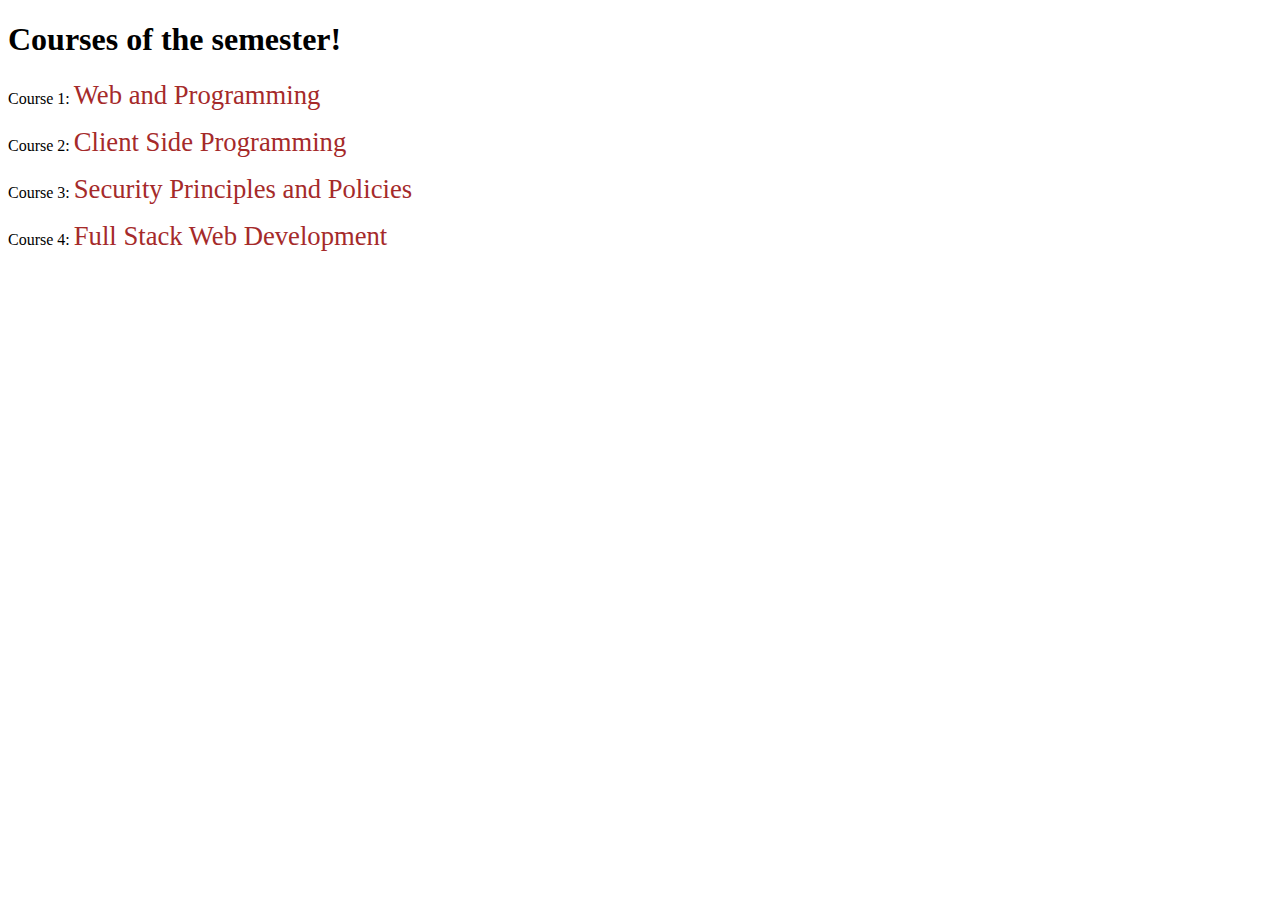
<file: links and styles/index.html>
<!DOCTYPE html>
<html>
    <style>
        a:link {
            color:brown;
            background-color: transparent;
            text-decoration: none;
        }
        a:visited {
            color:blue;
            background-color: transparent;
            text-decoration: none;
        }
        a:hover {
            color:red
        }
    </style>
    <body>
        <h1><b>Courses of the semester!</b></h1>
        <p>Course 1: <a href="WP.html" target="_blank" style="font-size: 20pt;">Web and Programming</a></p>
        <p>Course 2: <a href="CSP.html" target="_blank" style="font-size: 20pt;">Client Side Programming</a></p>
        <p>Course 3: <a href="SP.html" target="_blank" style="font-size: 20pt;">Security Principles and Policies</a></p>
        <p>Course 4: <a href="FSWD.html" target="_blank" style="font-size: 20pt;">Full Stack Web Development</a></p>
    </body>
</html>
</file>
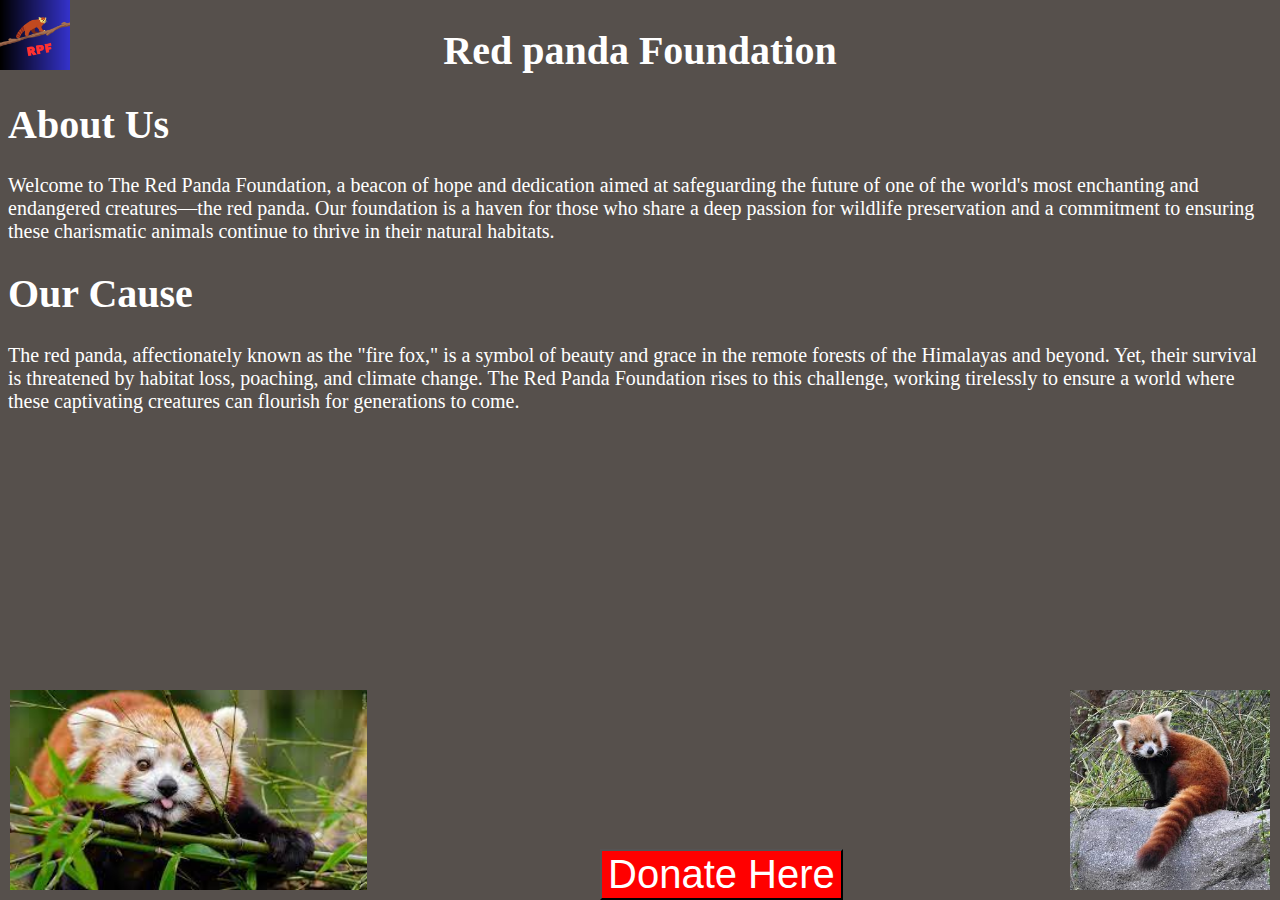
<file: Desktop/mobilefreindly/index.html>
<!DOCTYPE html>
<html lang="en">
<link rel="stylesheet" href="styles.css">


<head>
    <meta charset="UTF-8">
    <meta name="viewport" content="width=device-width, initial-scale=1.0">
    <title>Document</title>
</head>

<body>
    <center>
        <h1 class="Heading">
            Red panda Foundation
        </h1>
    </center>


    <h1>
        About Us
    </h1>
    <p1>
        Welcome to The Red Panda Foundation, a beacon of hope and dedication aimed at safeguarding the future of one
        of the world's most enchanting and endangered creatures—the red panda. Our foundation is a haven for those
        who share a deep passion for wildlife preservation and a commitment to ensuring these charismatic animals
        continue to thrive in their natural habitats.
    </p1>
    <h1>
        Our Cause
    </h1>
    <p1>
        The red panda, affectionately known as the "fire fox," is a symbol of beauty and grace in the remote forests
        of the Himalayas and beyond. Yet, their survival is threatened by habitat loss, poaching, and climate
        change. The Red Panda Foundation rises to this challenge, working tirelessly to ensure a world where these
        captivating creatures can flourish for generations to come.
    </p1>







    <img src="images/red panda (1).png" class="image1">


    <img src="images/redpanda2.jpeg" class="image2">
    <img src="images/redpanda3.jpeg" class="image3">

    <a href="https://redpandanetwork.org" target="_blank">
        <button class="button">
            Donate Here
        </button>
    </a>



</body>

</html>
</file>
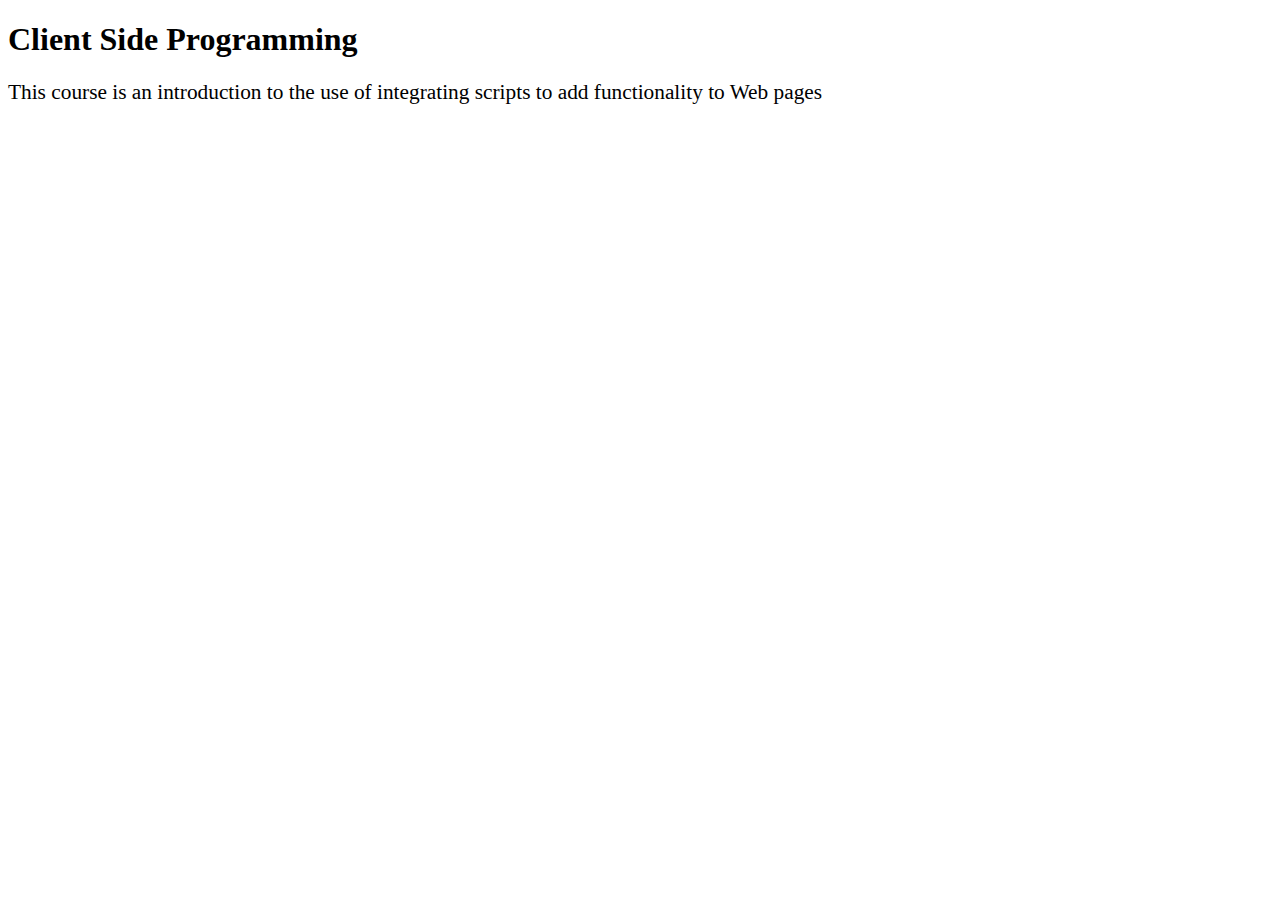
<file: links and styles/csp.html>
<!DOCTYPE html>
<html>
    <body>
        <h1><b>Client Side Programming</b></h1>
        <p style="font-size: 16pt;">This course is an introduction to the use of integrating scripts to add functionality to Web pages</p>
    </body>
</html>
</file>
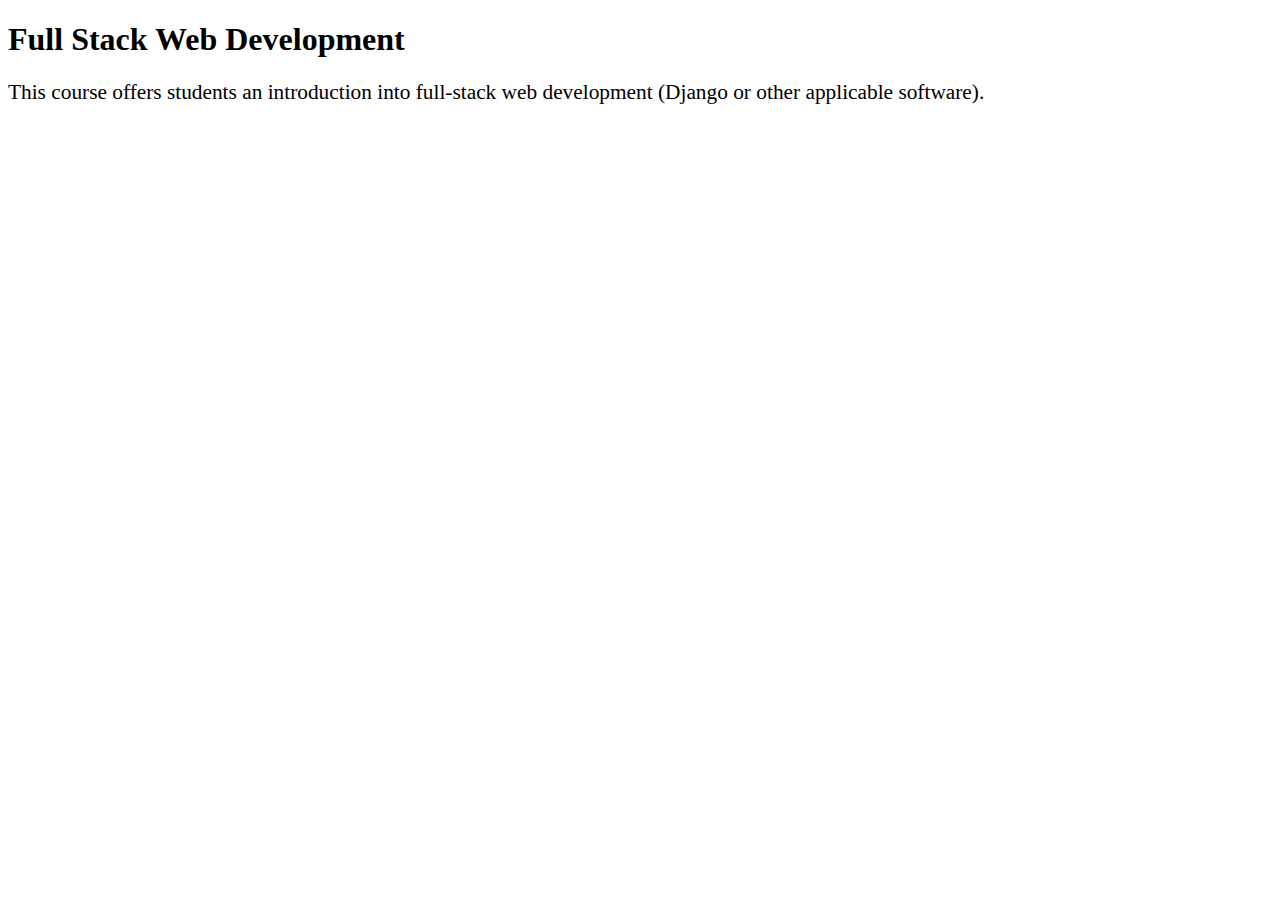
<file: links and styles/fswd.html>
<!DOCTYPE html>
<html>
    <body>
        <h1><b>Full Stack Web Development</b></h1>
        <p style="font-size: 16pt;">This course offers students an introduction into full-stack web development (Django or other applicable software).</p>
    </body>
</html>
</file>
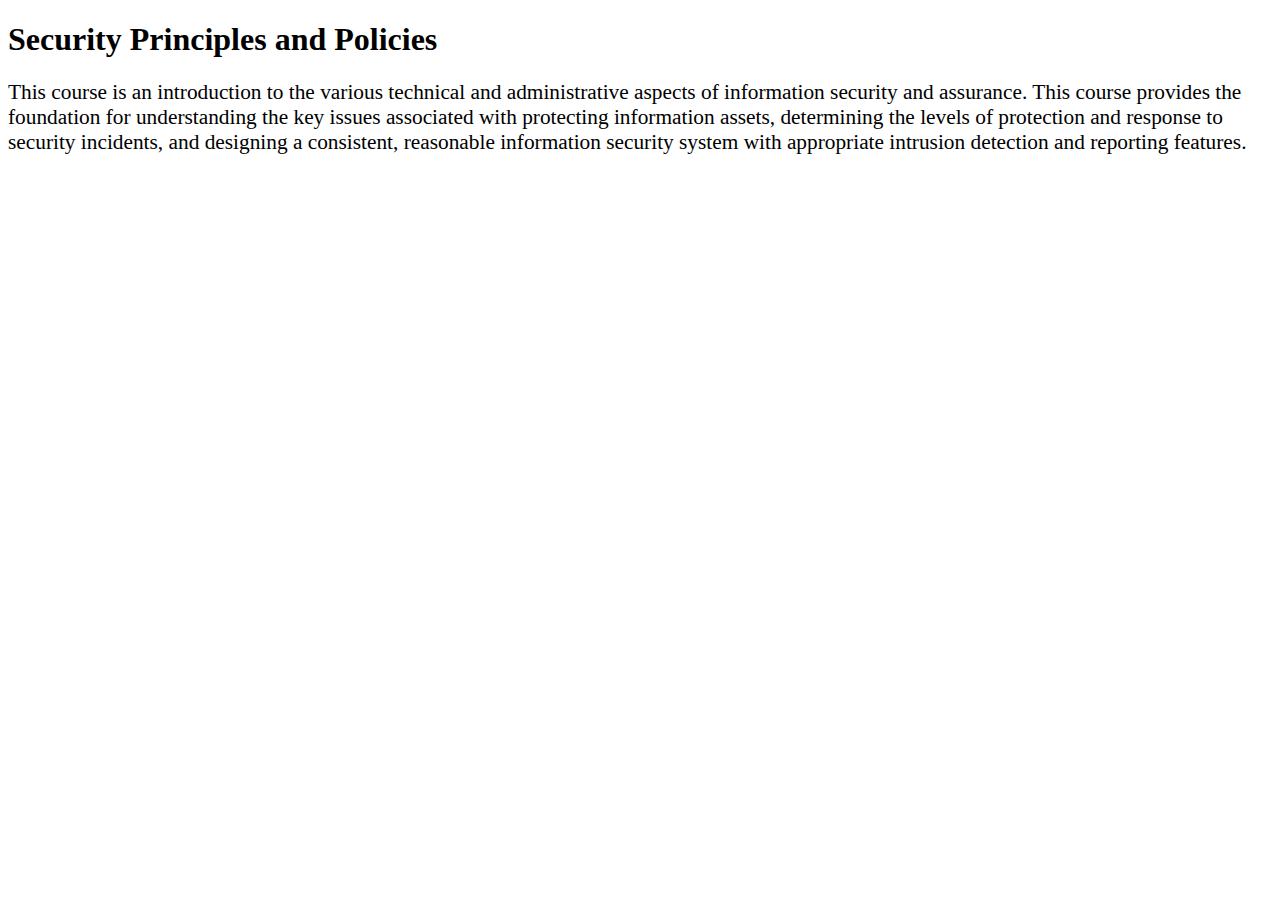
<file: links and styles/sp.html>
<!DOCTYPE html>
<html>
    <body>
        <h1><b>Security Principles and Policies</b></h1>
        <p style="font-size: 16pt;">This course is an introduction to the various technical and administrative aspects of information security and assurance. This course provides the foundation for understanding the key issues associated with protecting information assets, determining the levels of protection and response to security incidents, and designing a consistent, reasonable information security system with appropriate intrusion detection and reporting features.</p>
    </body>
</html>
</file>
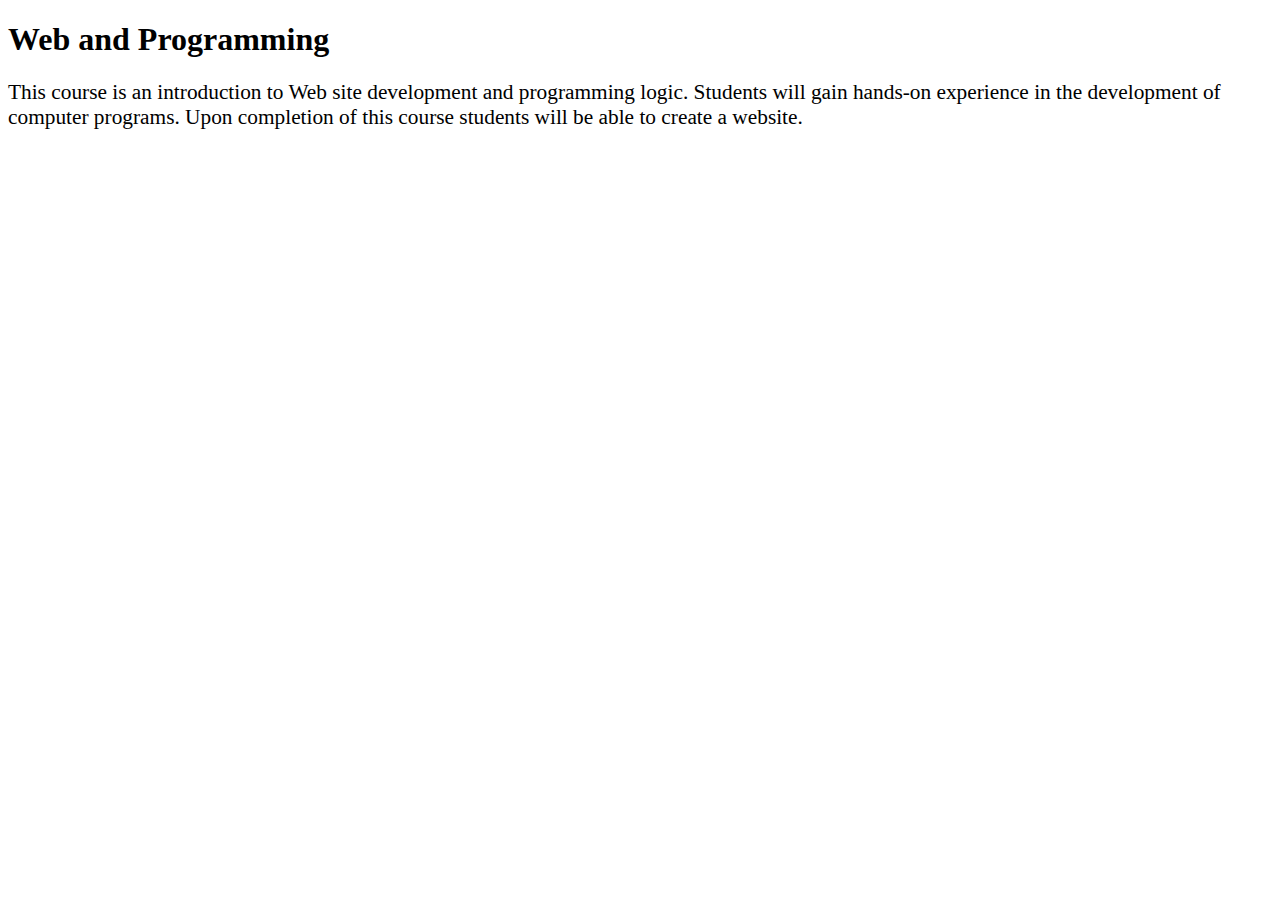
<file: links and styles/wp.html>
<!DOCTYPE html>
<html>
    <body>
        <h1><b>Web and Programming</b></h1>
        <p style="font-size: 16pt;">This course is an introduction to Web site development and programming logic. Students will gain hands-on experience in the development of computer programs. Upon completion of this course students will be able to create a website.</p>
    </body>
</html>
</file>
<file: Desktop/mobilefreindly/styles.css>
body {
    background-color: rgb(86, 80, 76);;
    font-size: 15pt;
    color: white;
}
.image1{
    height: 70px;
    position: absolute;left:0px;
    position: absolute;top:0px;

}
.image2{
    height: 200px; 
    position: absolute; bottom: 10px;
    position: absolute;left: 10px;
}
.image3{
    height: 200px;
    position: absolute;right:10px;
    position: absolute;bottom: 10px;
}
.button{
    position: absolute;bottom: 0px; 
    position: absolute;left: 600px;
    font-size: 30pt; color:white;
    background-color: red;
}
/* <!-- 751x745 --> */
/* <!-- 980x1183 */


    
@media only screen and (max-width: 420px){
    body {
        background-color: rgb(86, 80, 76);
        font-size: 12pt;
        color: white;
    }
    .image1{
        height: 30px;
        position: absolute;left:0px;
        position: absolute;top:0px;
    
    }
    .image2{
        height: 70px; 
        position: absolute; bottom: 0px;
        position: absolute;left: 0px;
    }
    .image3{
        height: 70px;
        position: absolute;right:0px;
        position: absolute;bottom: 0px;
    }
    .button{
        position: absolute;bottom: 0px; 
        position: absolute;left: 150px;
        font-size: 10pt; color:white;
        background-color: red;
    }
}
</file>
